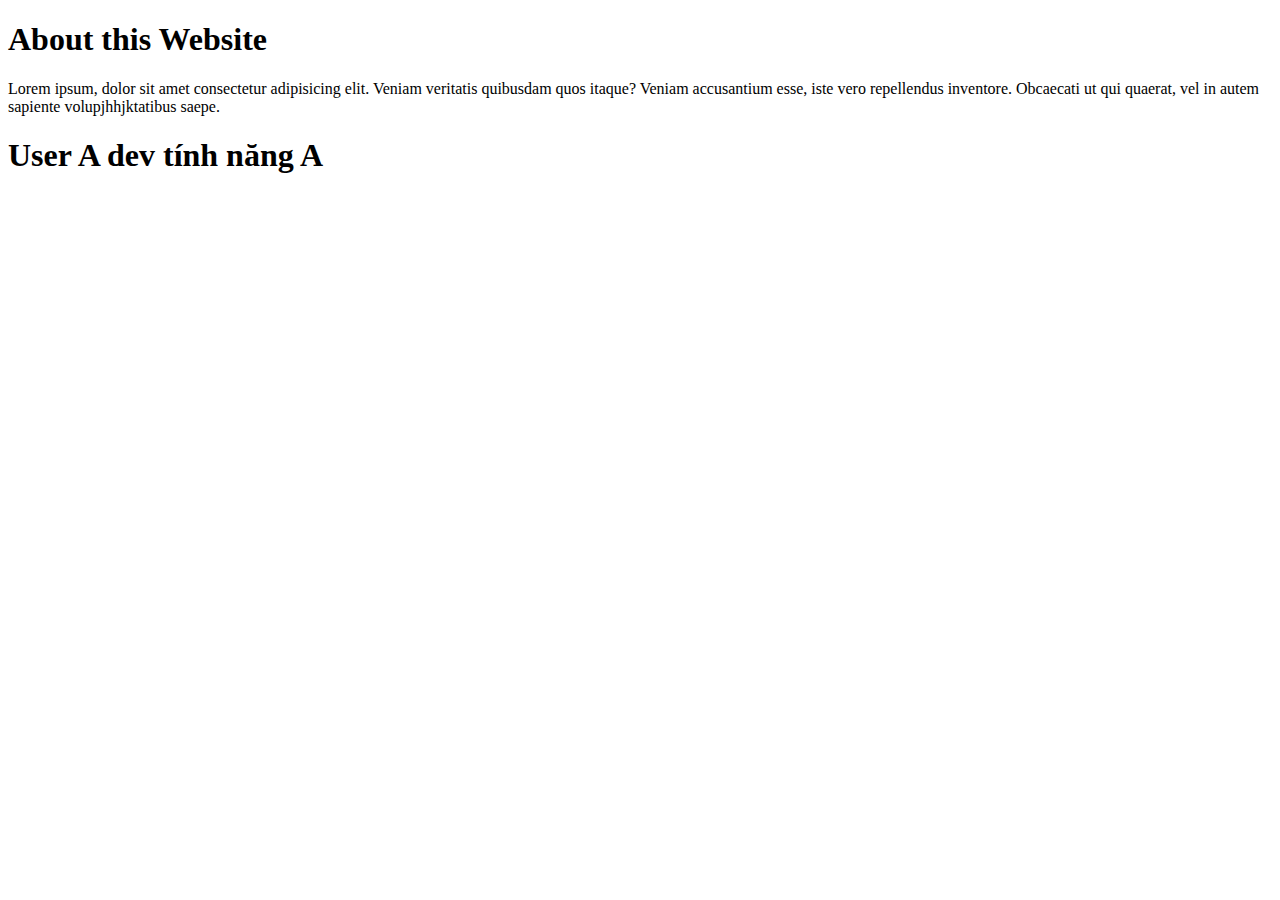
<file: about.html>
<!DOCTYPE html>
<html lang="en">
<head>
    <meta charset="UTF-8">
    <meta name="viewport" content="width=device-width, initial-scale=1.0">
    <title>Document</title>
</head>
<body>
    <h1>About this Website</h1>
    <p>Lorem ipsum, dolor sit amet consectetur adipisicing elit. Veniam veritatis quibusdam quos itaque? Veniam accusantium esse, iste vero repellendus inventore. Obcaecati ut qui quaerat, vel in autem sapiente volupjhhjktatibus saepe.</p>
    <h1>User A dev tính năng A</h1>
</body>
</html>
</file>
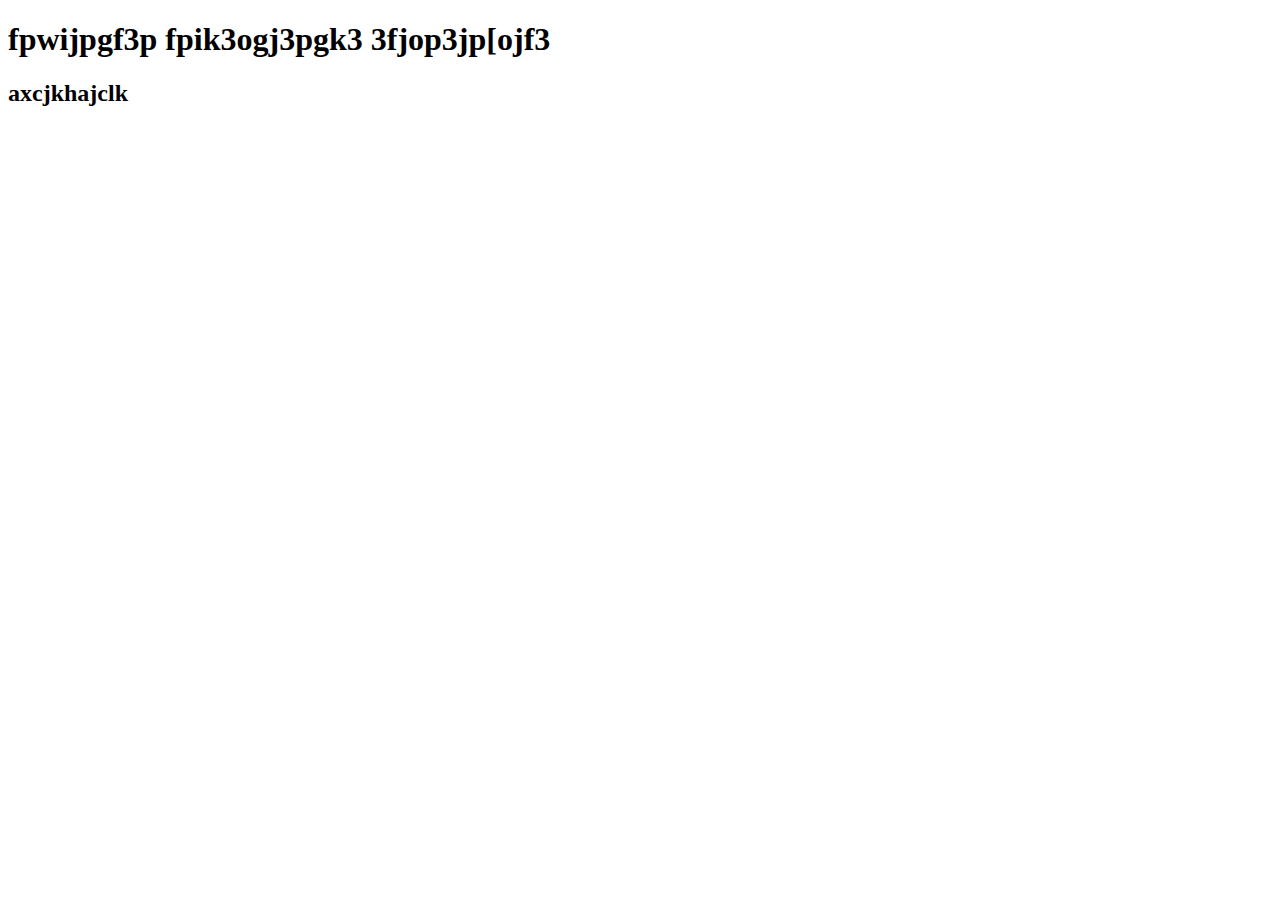
<file: clone01.html>
<!DOCTYPE html>
<html lang="en">
<head>
    <meta charset="UTF-8">
    <meta name="viewport" content="width=device-width, initial-scale=1.0">
    <title>Document</title>
</head>
<body>
    <h1>fpwijpgf3p fpik3ogj3pgk3 3fjop3jp[ojf3</h1>
    <h2>axcjkhajclk</h2>
</body>
</html>
</file>
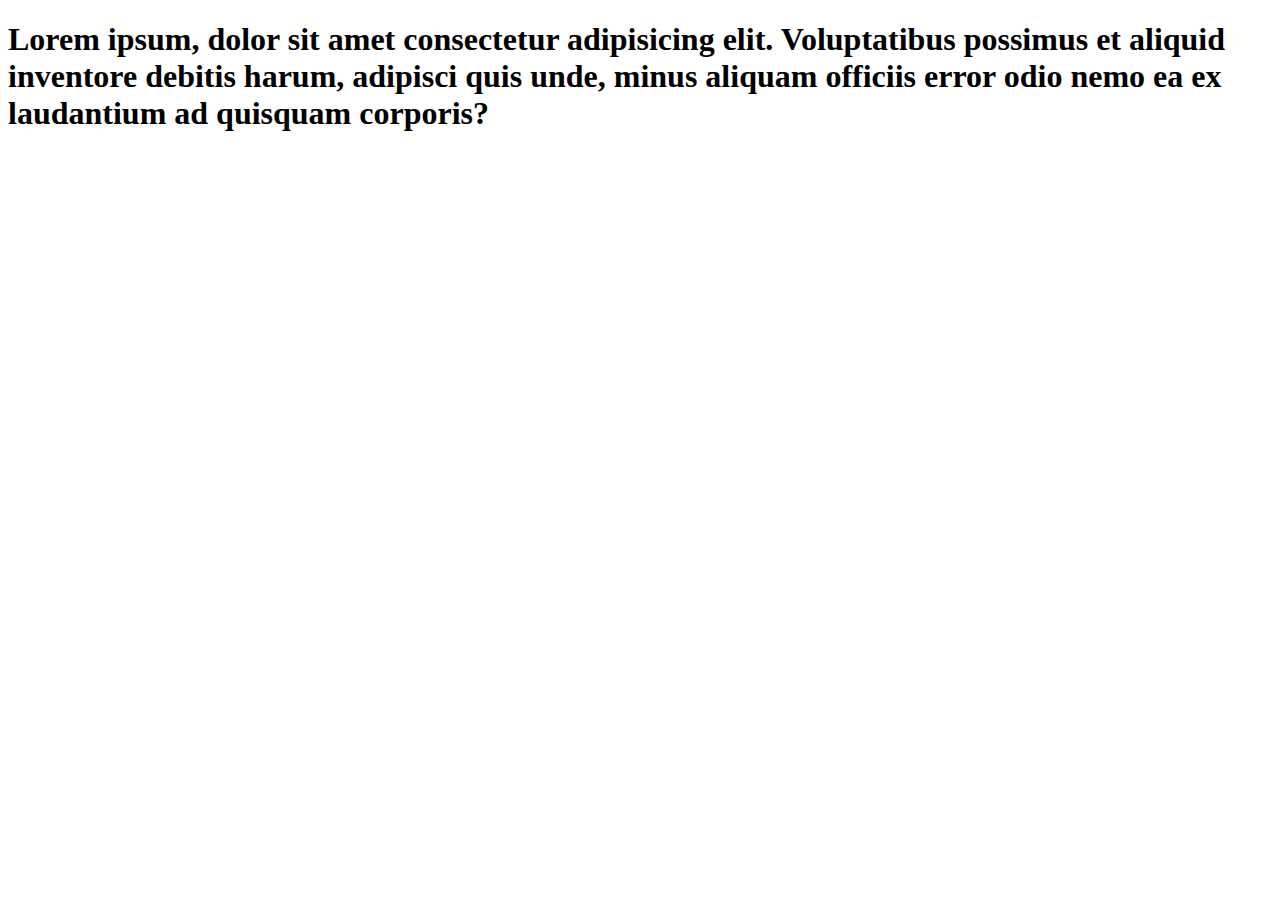
<file: userA.html>
<!DOCTYPE html>
<html lang="en">
<head>
    <meta charset="UTF-8">
    <meta name="viewport" content="width=device-width, initial-scale=1.0">
    <title>userA</title>
</head>
<body>
    <h1>Lorem ipsum, dolor sit amet consectetur adipisicing elit. Voluptatibus possimus et aliquid inventore debitis harum, adipisci quis unde, minus aliquam officiis error odio nemo ea ex laudantium ad quisquam corporis?</h1>
</body>
</html>
</file>
